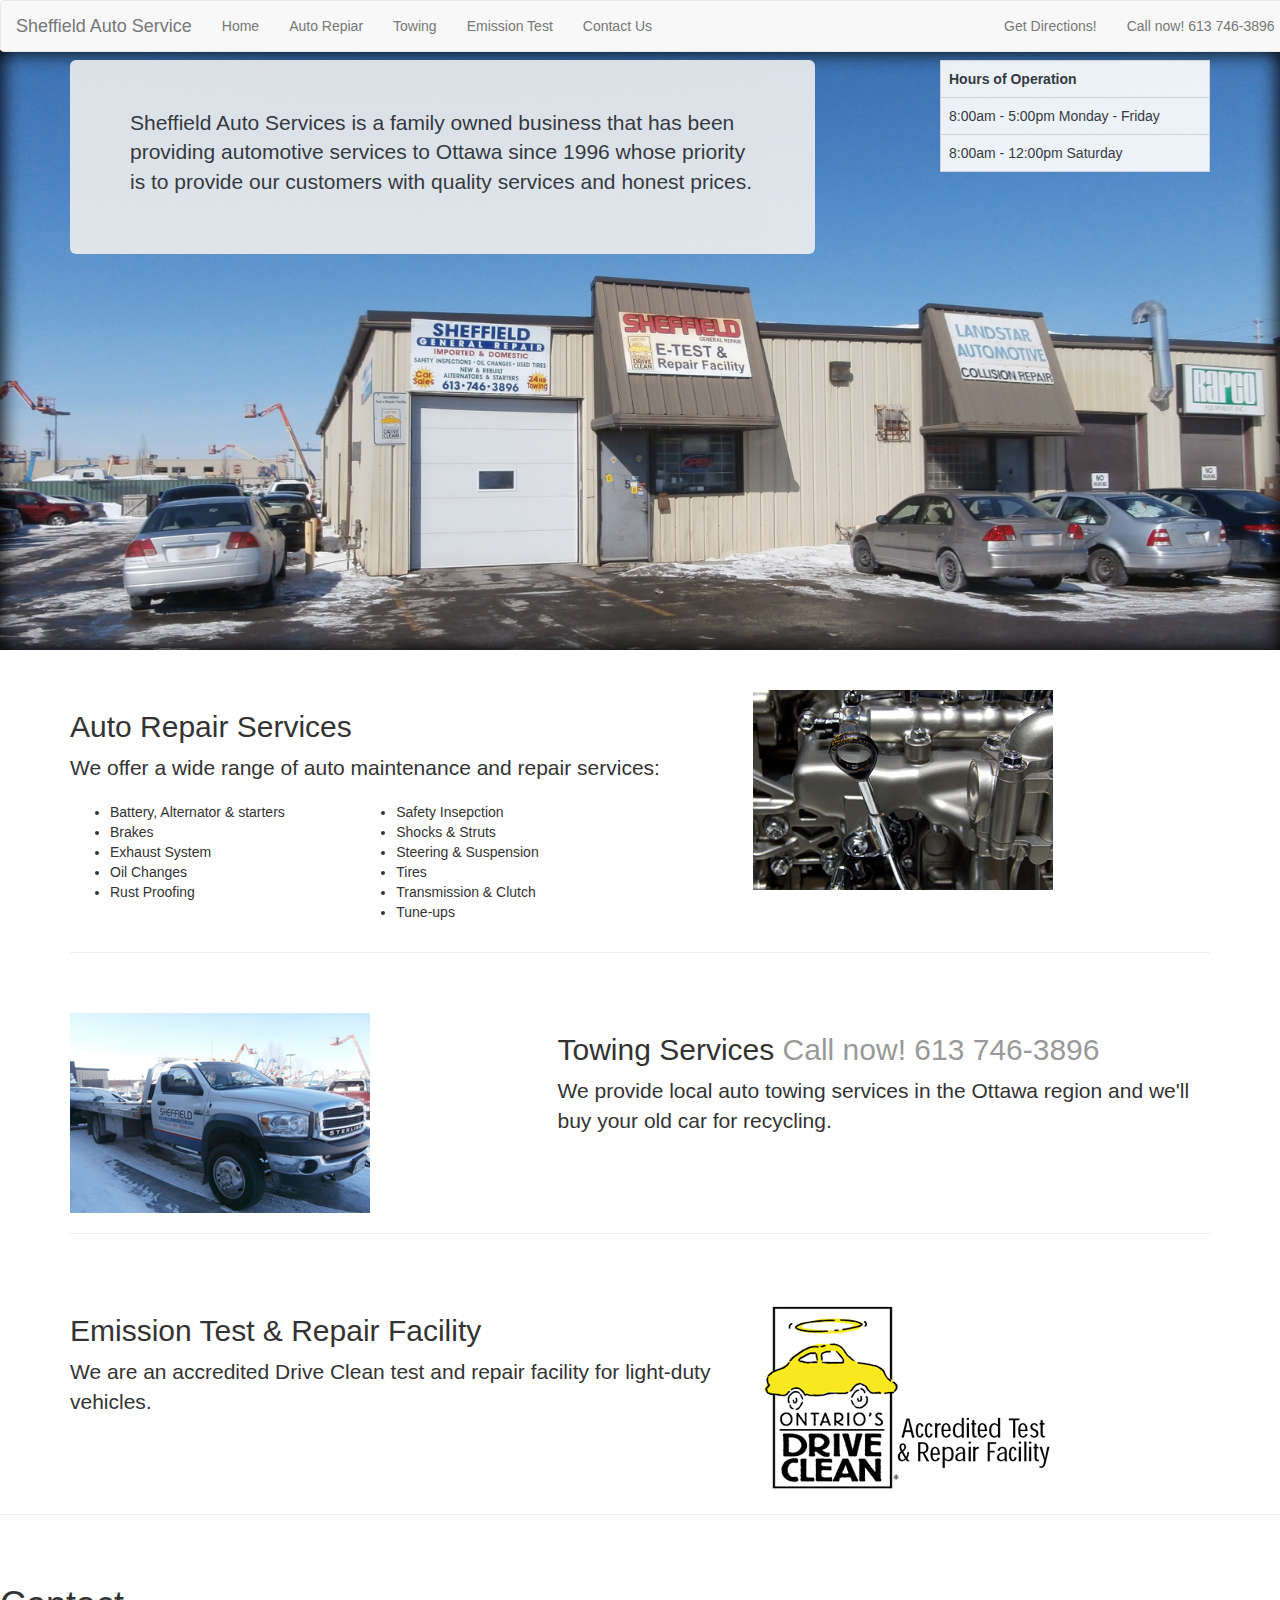
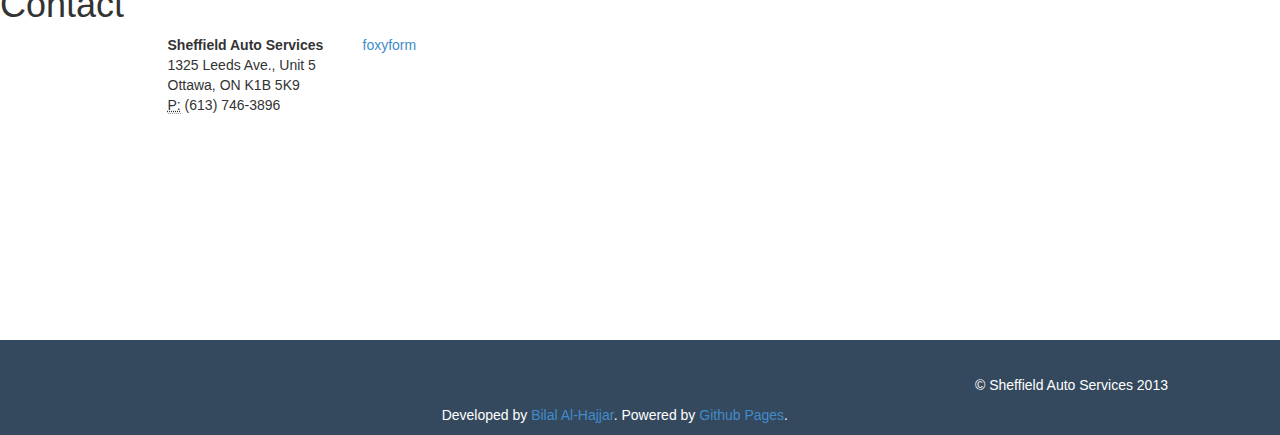
<file: index.html>
<!DOCTYPE html>
<html>
<head>
	<title>Sheffield Auto Services</title>
	<meta name="viewport" content="width=device-width, initial-scale=1.0">
	<!-- Bootstrap -->
	<link href="assets/css/bootstrap.min.css" rel="stylesheet" media="screen">
	<style>
	body{
		padding-top:50px;
	}
	.navbar-nav.navbar-right:last-child{
		margin-right:0px;
	}
	.sa-navbar{
		background-color:#2c3e50;


		border-width:0px;
		border-radius:0;
	}
	.navbar-text{
		padding-right:10px;
	}
	.navbar{
		margin-bottom:0px;
	}
	.contact{
		background-color:#272727;
		color:#888;
	}
	.header-img{
		background-image:url('assets/img/sheffield_auto.jpg');

		background-repeat:no-repeat;
		background-size:cover;
		background-position:center center;
		margin-left:0px;
		margin-right:0px;
		height:600px;
		/*border-top-style:solid;
		border-width:3px;
		border-color:#dddddd;*/
		box-shadow:0px 0px 20px 2px #000000 inset;	
	}

	.operation{
		background-color:#FFF;
	}
	.remove-lpad{
		padding-left:0px;
	}
	.remove-rpad{
		padding-right:0px;
	}
	.remove-padding{
		padding:0px;
	}
	.remove-margin{
		margin:0px;
	}
	.sa-hr{
		margin-bottom:1px;
		margin-top:1px;
	}
	.sub-header{
		width: 100%;
			background-color:#e74c3c;
		/*background-image:url('assets/img/sub-header.png');*/
		background-repeat:repeat-x;
		box-shadow: 0px 4px 20px #888888;
	}
	#header.affix-top {
		position: fixed;
		top: 0;
		width: 102%;
		
	
		z-index:2;
	}

	.sa-footer{
		background-color:#34495e;

		width:100%;

	}
	.copyright{
		color:#888;
		margin-top:100px;
	}

	.add-opacity{
		opacity:0.9;
	}
	.section{
		background: url(assets/img/bg-bot-tail.gif) center top repeat-x #fff;
	}
	.red li.active a,
	.red li.active a:hover {
		background-color: #A9DD35;
	}
	.red li a{
		color:#A9DD35;
		/*color:#229189;*/
	}
	.white{
		color:white;
	}

	.copyright{
		margin-top:35px;
	}
	h3{
		
	}

	.add-top-pad{
		padding-top: 10px;
	}
	.add-pad-repair{
		padding-top: 80px;
	}
	.add-nav-pad{
		padding-top: 40px;
	}
	.add-nav-pad-c{
		padding-top: 50px;
	}
	</style>

</head>
<body id="home">

	<nav  id="header" class="navbar navbar-default affix-top" role="navigation">
		<div   class="container-fluid">
			<!-- Brand and toggle get grouped for better mobile display -->
			<div class="navbar-header">
				<button type="button" class="navbar-toggle" data-toggle="collapse" data-target="#bs-example-navbar-collapse-1">
					<span class="sr-only">Toggle navigation</span>
					<span class="icon-bar"></span>
					<span class="icon-bar"></span>
					<span class="icon-bar"></span>
					
				</button>
				<a class="navbar-brand" href="#">Sheffield Auto Service</a>
			</div>

			<!-- Collect the nav links, forms, and other content for toggling -->
			<div class="collapse navbar-collapse" id="bs-example-navbar-collapse-1">
				<ul class="nav navbar-nav">
					<li><a href="#home">Home</a></li>
					<li><a href="#repair">Auto Repiar</a></li>
					<li><a href="#towing">Towing</a></li>
					<li><a href="#emission">Emission Test</a></li>
					<li><a href="#contact">Contact Us</a></li>

				</ul>

				<ul class="nav navbar-nav navbar-right">
					<li><a href="https://goo.gl/maps/Vs8L4">Get Directions!</a></li>
					<li><a href="#">Call now! 613 746-3896</a></li>
				</ul>
			</div><!-- /.navbar-collapse -->
		</div><!-- /.container-fluid -->
	</nav>
	




<div  class="row header-img" remove>
	<div class="container add-top-pad">
		<div class="col-md-8 remove-lpad">
			<div class="jumbotron add-opacity">

				<p>Sheffield Auto Services is a family owned business that has been providing automotive services to Ottawa since 1996 whose priority is to provide our customers with quality services and honest prices.</p>

			</div>
		</div>
		<!-- hours of operation -->
		<div class="col-md-3 col-md-offset-1 remove-rpad add-opacity">
			<table class="table table-bordered operation">
				<tr><th>Hours of Operation</th></tr>
				<tr><td>8:00am - 5:00pm Monday - Friday</td></tr>
				<tr><td>8:00am - 12:00pm Saturday</td></tr>
			</table>
		</div>
	</div>

</div>






<div class="container marketing">
	<div id="repair" class="row featurette add-nav-pad">
		<div class="col-md-7">
			<h2 class="featurette-heading">Auto Repair Services</h2>
			<p class="lead">We offer a wide range of auto maintenance and repair services:</p>
			<div class="row">
				<div class="col-md-6">
					<ul>
						<li>Battery, Alternator & starters</li>
						<li>Brakes</li>
						<li>Exhaust System</li>
						<li>Oil Changes</li>
						<li>Rust Proofing</li>
					</ul>

				</div>
				<div class="col-m-6">
					<ul>
						<li>Safety Insepction</li>
						<li>Shocks & Struts</li>
						<li>Steering & Suspension</li>
						<li>Tires</li>
						<li>Transmission & Clutch</li>
						<li>Tune-ups</li>
					</ul>
				</div>
			</div>
		</div>
		<div class="col-md-5">
			<img class="featurette-image img-responsive"  alt="Auto Repair Services" src="assets/img/general-repair.jpg">
		</div>
	</div>

	<hr class="featurette-divider">
	<div id="towing" class="row featurette add-nav-pad">
		<div class="col-md-5">
			<img class="featurette-image img-responsive"  alt="Towing" src="assets/img/tow-service.jpg">
		</div>
		<div class="col-md-7">
			<h2 class="featurette-heading">Towing Services <span class="text-muted">Call now! 613 746-3896</span></h2>
			<p class="lead">We provide local auto towing services in the Ottawa region and we'll buy your old car for recycling.</p>
		</div>
	</div>

	<hr class="featurette-divider">
	<div id="emission" class="row featurette add-nav-pad">
		<div class="col-md-7">
			<h2 class="featurette-heading">Emission Test & Repair Facility</h2>
			<p class="lead">We are an accredited Drive Clean test and repair facility for light-duty vehicles. </p>
		</div>
		<div class="col-md-5">
			<img class="featurette-image img-responsive"  alt="Auto Repair Services" src="assets/img/drive-clean.jpg">
		</div>
	</div>
</div>




<!-- Contact Section -->
<hr class="featurette-divider">
<h1 id="contact" class="add-nav-pad-c">Contact</h1>
<div class="container">
	<div class="row">
		<div class="col-md-2 col-md-offset-1">
			<address>
				<strong>Sheffield Auto Services</strong><br>
				1325 Leeds Ave., Unit 5<br>
				Ottawa, ON K1B 5K9<br>
				<abbr title="Phone">P:</abbr> (613) 746-3896
			</address>
		</div>

		<div class="col-md-4">
			<!-- Foxyform sheffieldauto1@hotmail.com-->
			<!-- Do not change the code! -->
			<a id="foxyform_embed_link_504896" href="http://www.foxyform.com/">foxyform</a>
			<script type="text/javascript">
			(function(d, t){
				var g = d.createElement(t),
				s = d.getElementsByTagName(t)[0];
				g.src = "http://www.foxyform.com/js.php?id=504896&sec_hash=fe2e62148a3&width=350px";
				s.parentNode.insertBefore(g, s);
				}(document, "script"));
			</script>
				<!-- Do not change the code! -->

		</div>
			<div class="col-md-4">
				<iframe src="https://www.google.com/maps/embed?pb=!1m5!3m3!1m2!1s0x4cce0f02ea7d981d%3A0x532f992042f52773!2sSheffield+Auto+Services%2C+Leeds+Avenue%2C+Ottawa%2C+ON!5e0!3m2!1sen!2sca!4v1387215806203" width="400" height="300" frameborder="0" style="border:0"></iframe>
			</div>
		</div>
	</div>

	<!-- footer -->

	<div class="container sa-footer">
		<div class="row">
			<div class="col-md-3 col-md-offset-9">
				<p class="copyright white">&copy; Sheffield Auto Services 2013</p>
			</div>
		</div>
		<div class="row">
			<div class="col-md-4 col-md-offset-4">
				<p class="white">Developed by <a href="http://about.me/bilal.alhajjar">Bilal Al-Hajjar</a>. Powered by <a href="http://pages.github.com/">Github Pages</a>. </p>
			</div>
		</div>
	</div>







	<!-- jQuery (necessary for Bootstrap's JavaScript plugins) -->
	<script src="assets/js/jquery-1.10.2.min.js"></script>
	<!-- Include all compiled plugins (below), or include individual files as needed -->
	<script src="assets/js/bootstrap.min.js"></script>


	<!--<script>

	$('#header').affix({
		offset: $('#header').position()
	});
	var offset = 80;


	</script>-->

</body>
</html>
</file>
